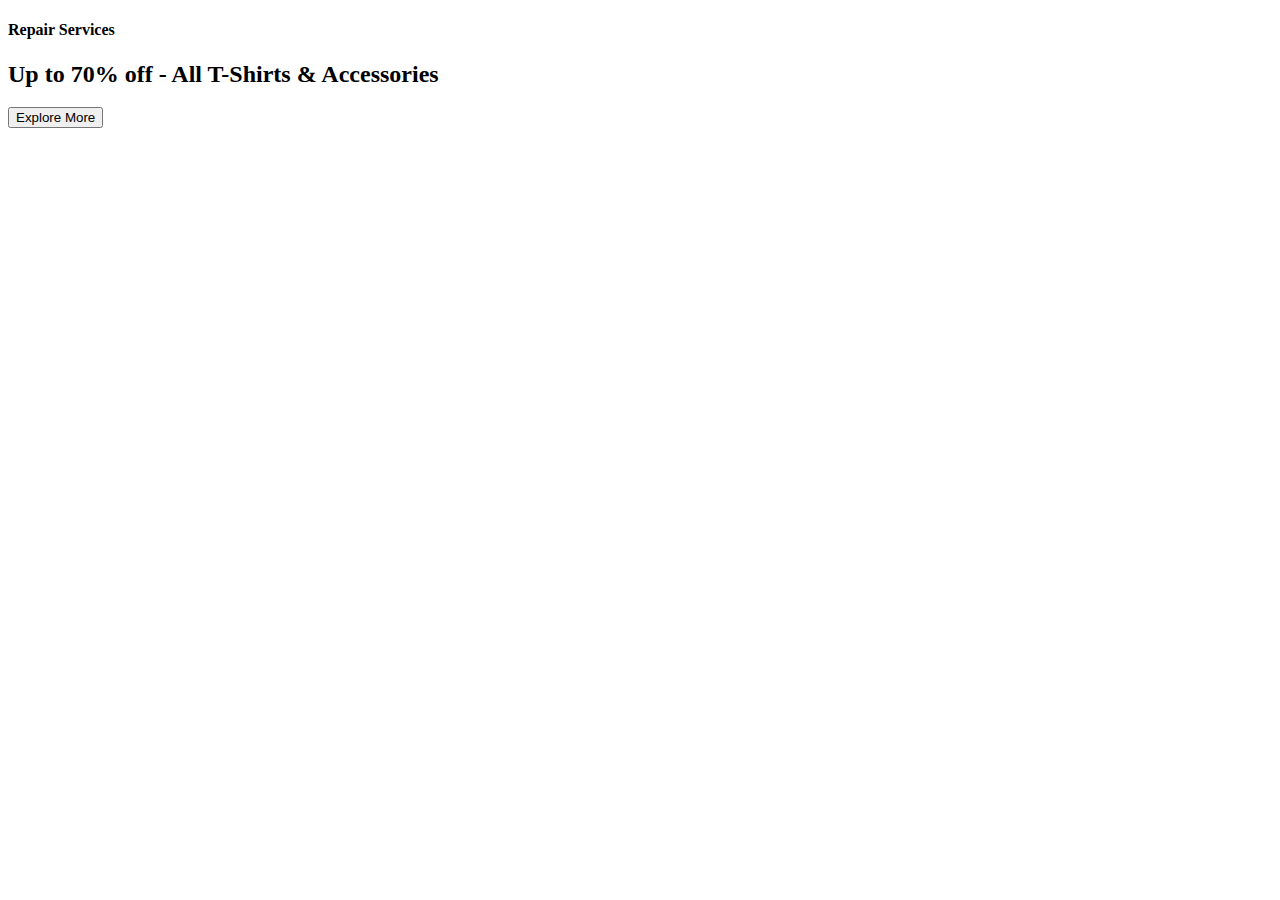
<file: blog.html>
<!DOCTYPE html>
<html lang="en">
<head>
    <meta charset="UTF-8">
    <meta name="viewport" content="width=device-width, initial-scale=1.0">
    <title>Document</title>
</head>
<body>
</section>
<section id="banner" class="section-m1">
   <h4>Repair Services</h4>
   <h2>
       Up to <span>70% off</span> - All T-Shirts & Accessories 
   </h2>
   <button class="normal">Explore More</button>
</section> 
</section>
</body>
</body>
</html>
</file>
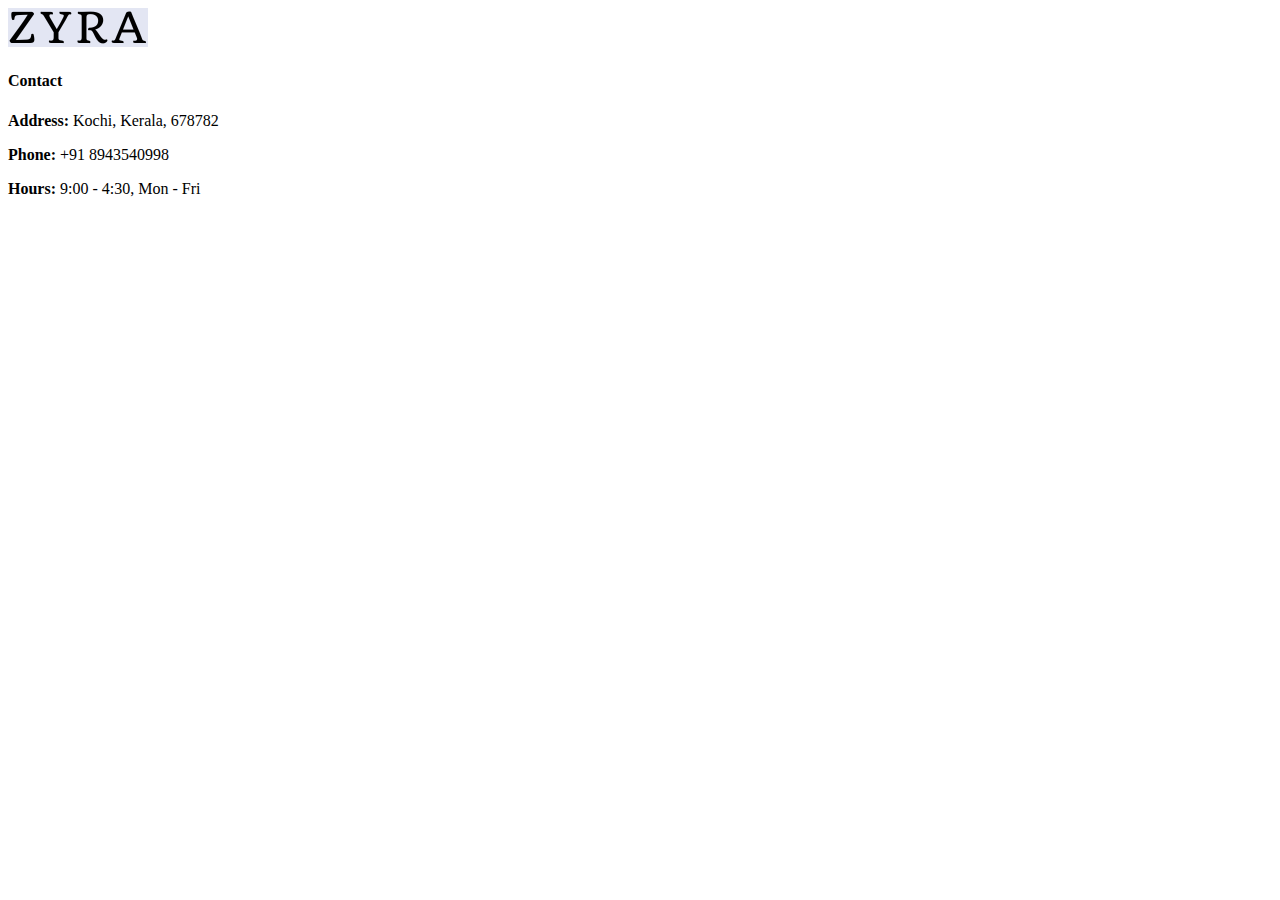
<file: contact.html>
<!DOCTYPE html>
<html lang="en">
<head>
    <meta charset="UTF-8">
    <meta name="viewport" content="width=device-width, initial-scale=1.0">
    <title>Document</title>
</head>
<body>
    <section>
        <div class="col">
            <img class="logo" src="img/logo.png" alt="">
            <h4>Contact</h4>
            <p><strong>Address:</strong> Kochi, Kerala, 678782</p>
            <p><strong>Phone:</strong> +91 8943540998</p>
            <p><strong>Hours:</strong> 9:00 - 4:30, Mon - Fri</p>
            <div class="Follow us">
                <div class="icon">
                    <i class="fa-brands fa-facebook-f"></i>
                    <i class="fa-brands fa-instagram"></i>
                    <i class="fa-brands fa-youtube"></i>
                    <i class="fa-brands fa-twitter"></i>
                </div>
            </div>
        </div>
    </section>
</body>
</html>
</file>
